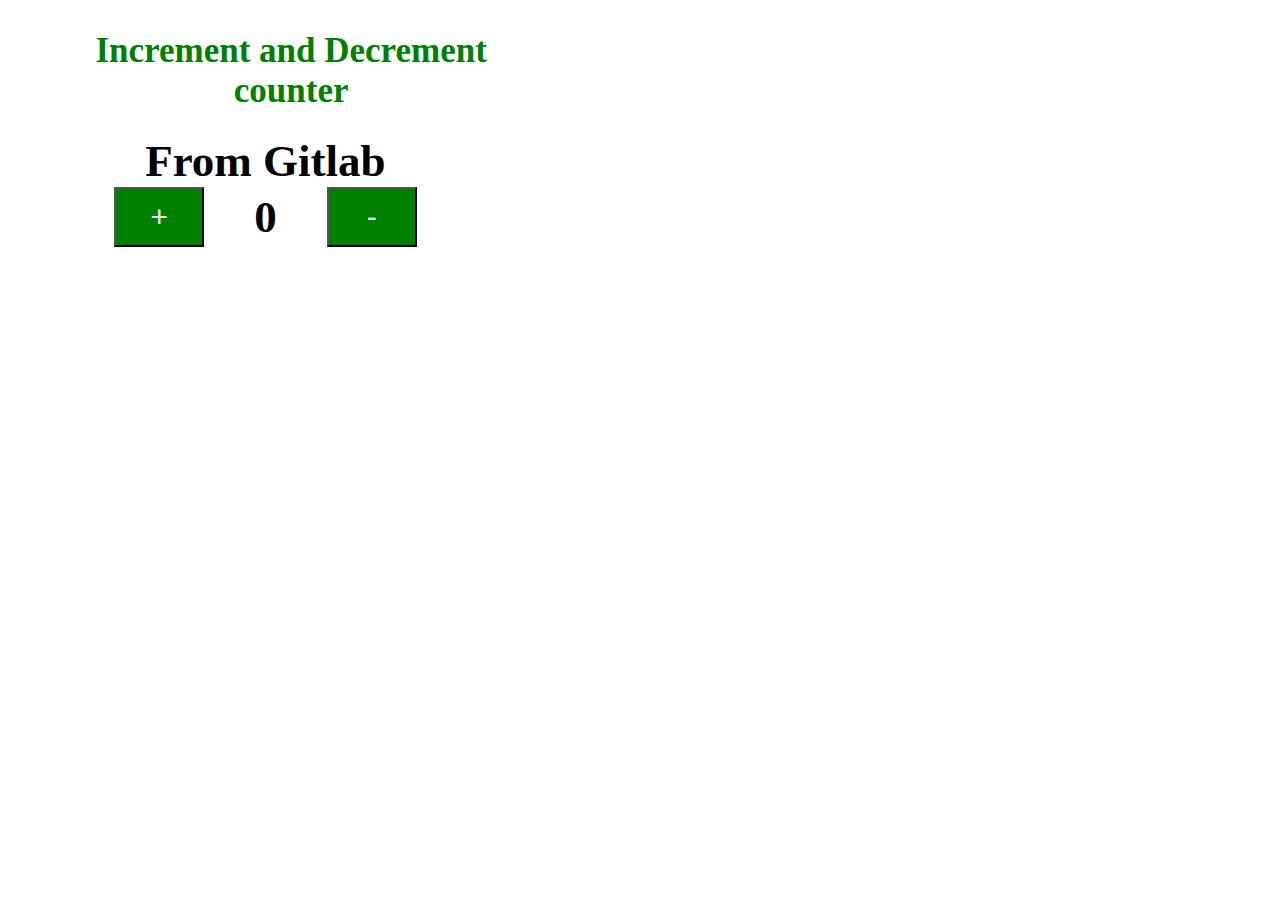
<file: Scenario 1/gitlab-CI-counter/web_content/index.html>
<!DOCTYPE HTML>

<html>

<head>
    <meta http-equiv="Content-Type"
        content="text/html; charset=UTF-8" />
	<link rel="stylesheet" href="css/style.css">
    
</head>
    
<body>
        <h1>Increment and Decrement counter</h1>
	<h2>From Gitlab</h2>

        <div class="container">            

            <button onclick="increment()">+</button>
            <h2 id="counting"></h2>
            <button onclick="decrement()">-</button>        
        </div>

	<script src="js/app.js"></script>

</body>

</html>
</file>
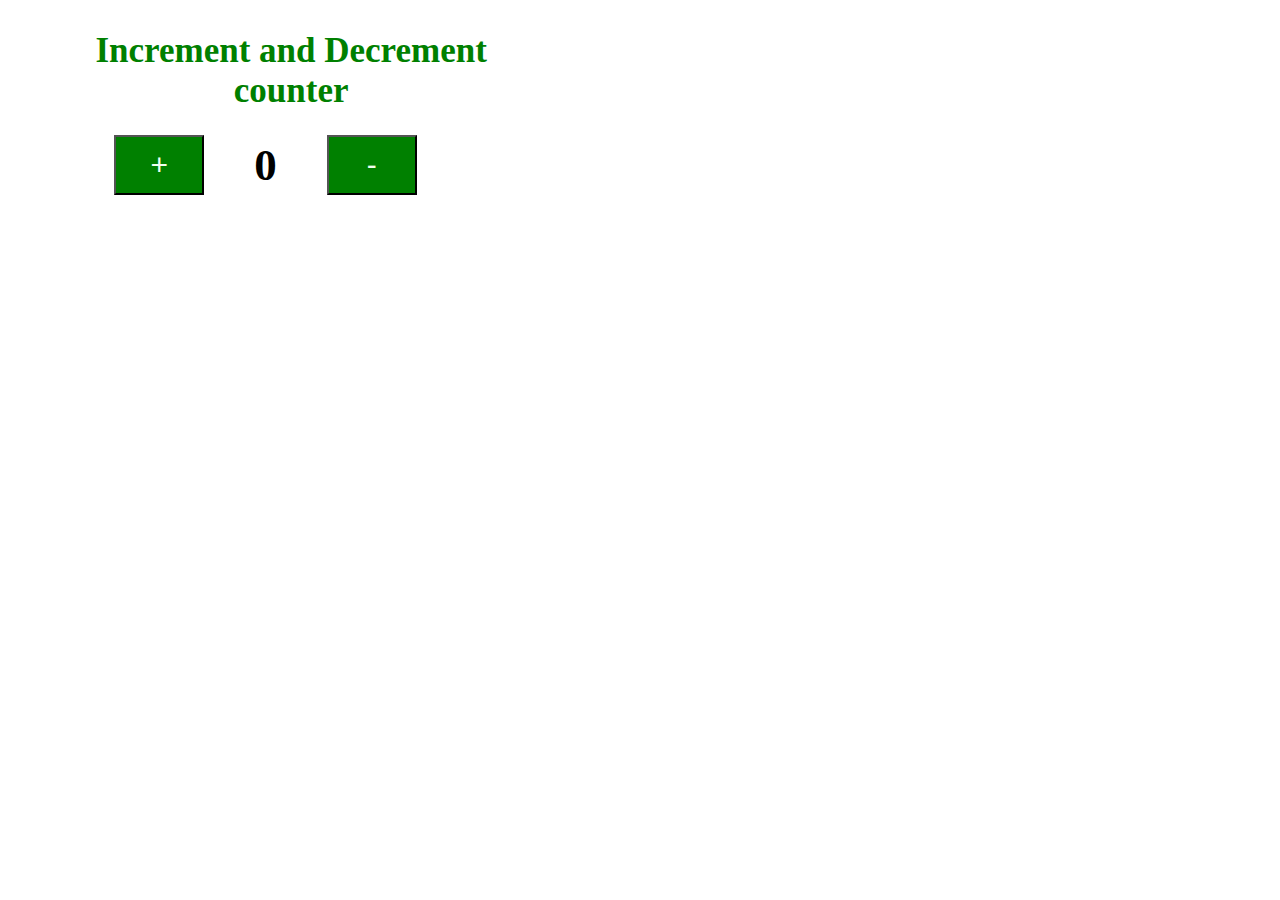
<file: Scenario 1/Terraform_AWS_assignment/web_content/index.html>
<!DOCTYPE HTML>

<html>

<head>
    <meta http-equiv="Content-Type"
        content="text/html; charset=UTF-8" />
	<link rel="stylesheet" href="css/style.css">
    
</head>
    
<body>
<!-- give a suitable heading using h1 tag-->
        <h1>Increment and Decrement counter</h1>

        <div class="container">            
        <!-- adding button and heading to show the digits -->
        <!--increment() and decrement() functions on button click-->
            <button onclick="increment()">+</button>
            <h2 id="counting"></h2>
            <button onclick="decrement()">-</button>        
        </div>

	<script src="js/app.js"></script>

</body>

</html>
</file>
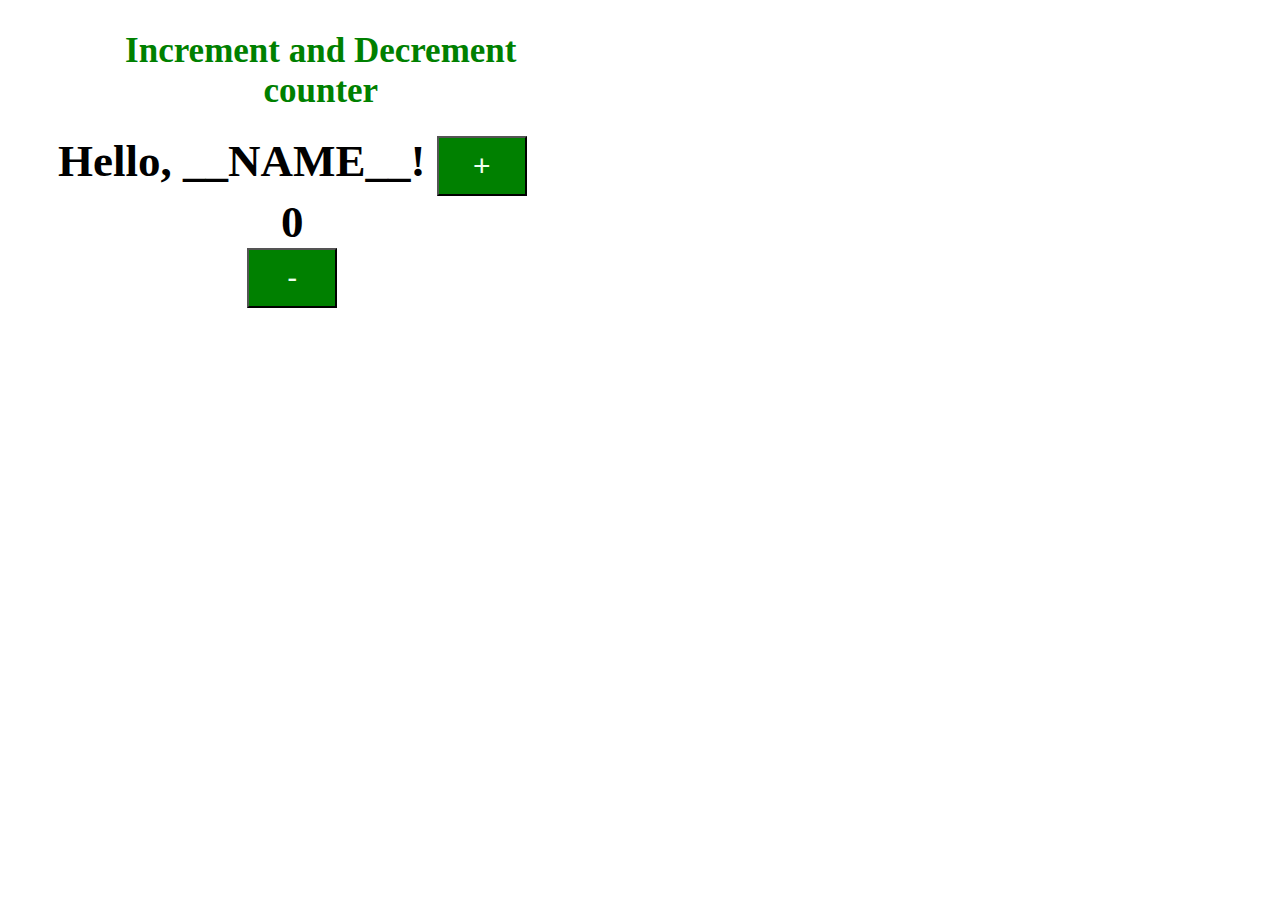
<file: Scenario 2/apps/web_content/index.html>
<!DOCTYPE HTML>

<html>

<head>
    <meta http-equiv="Content-Type"
        content="text/html; charset=UTF-8" />
	<link rel="stylesheet" href="style.css">
    
</head>
    
<body>
<!-- give a suitable heading using h1 tag-->
        <h1>Increment and Decrement counter</h1>
	<h2>Hello, __NAME__!</h

        <div class="container">            
        <!-- adding button and heading to show the digits -->
        <!--increment() and decrement() functions on button click-->
            <button onclick="increment()">+</button>
            <h2 id="counting"></h2>
            <button onclick="decrement()">-</button>        
        </div>

	<script src="app.js"></script>

</body>

</html>
</file>
<file: Scenario 1/gitlab-CI-counter/web_content/css/style.css>
/*apply css properties to body tag*/

body {
    position: absolute;
    left: 0%;
    text-align: center;
}

/*apply css properties to container class*/

.container {
    justify-content: center;
    align-items: center;
    display: flex;
    height: 100%;
    text-align: center;
}

/*apply css properties to button tag*/

button {
    width: 90px;
    height: 60px;
    font-size: 30px;
    background-color: green;
    color: honeydew;
}

/*apply hover effect to button tag*/

button:hover {
    background-color: greenyellow;
    color: grey;
}

/*apply css properties to h2 tag*/

h2 {
    color: black;
    margin: 0 50px;
    font-size: 45px;
}

/*apply css properties to h1 tag*/

h1 {
    font-size: 35px;
    color: green;
    text-align: center;
    padding-left: 10%;
}
</file>
<file: Scenario 1/Terraform_AWS_assignment/web_content/css/style.css>
/*apply css properties to body tag*/

body {
    position: absolute;
    left: 0%;
    text-align: center;
}

/*apply css properties to container class*/

.container {
    justify-content: center;
    align-items: center;
    display: flex;
    height: 100%;
    text-align: center;
}

/*apply css properties to button tag*/

button {
    width: 90px;
    height: 60px;
    font-size: 30px;
    background-color: green;
    color: honeydew;
}

/*apply hover effect to button tag*/

button:hover {
    background-color: greenyellow;
    color: grey;
}

/*apply css properties to h2 tag*/

h2 {
    color: black;
    margin: 0 50px;
    font-size: 45px;
}

/*apply css properties to h1 tag*/

h1 {
    font-size: 35px;
    color: green;
    text-align: center;
    padding-left: 10%;
}
</file>
<file: Scenario 2/apps/web_content/style.css>
/*apply css properties to body tag*/

body {
    position: absolute;
    left: 0%;
    text-align: center;
}

/*apply css properties to container class*/

.container {
    justify-content: center;
    align-items: center;
    display: flex;
    height: 100%;
    text-align: center;
}

/*apply css properties to button tag*/

button {
    width: 90px;
    height: 60px;
    font-size: 30px;
    background-color: green;
    color: honeydew;
}

/*apply hover effect to button tag*/

button:hover {
    background-color: greenyellow;
    color: grey;
}

/*apply css properties to h2 tag*/

h2 {
    color: black;
    margin: 0 50px;
    font-size: 45px;
}

/*apply css properties to h1 tag*/

h1 {
    font-size: 35px;
    color: green;
    text-align: center;
    padding-left: 10%;
}
</file>
